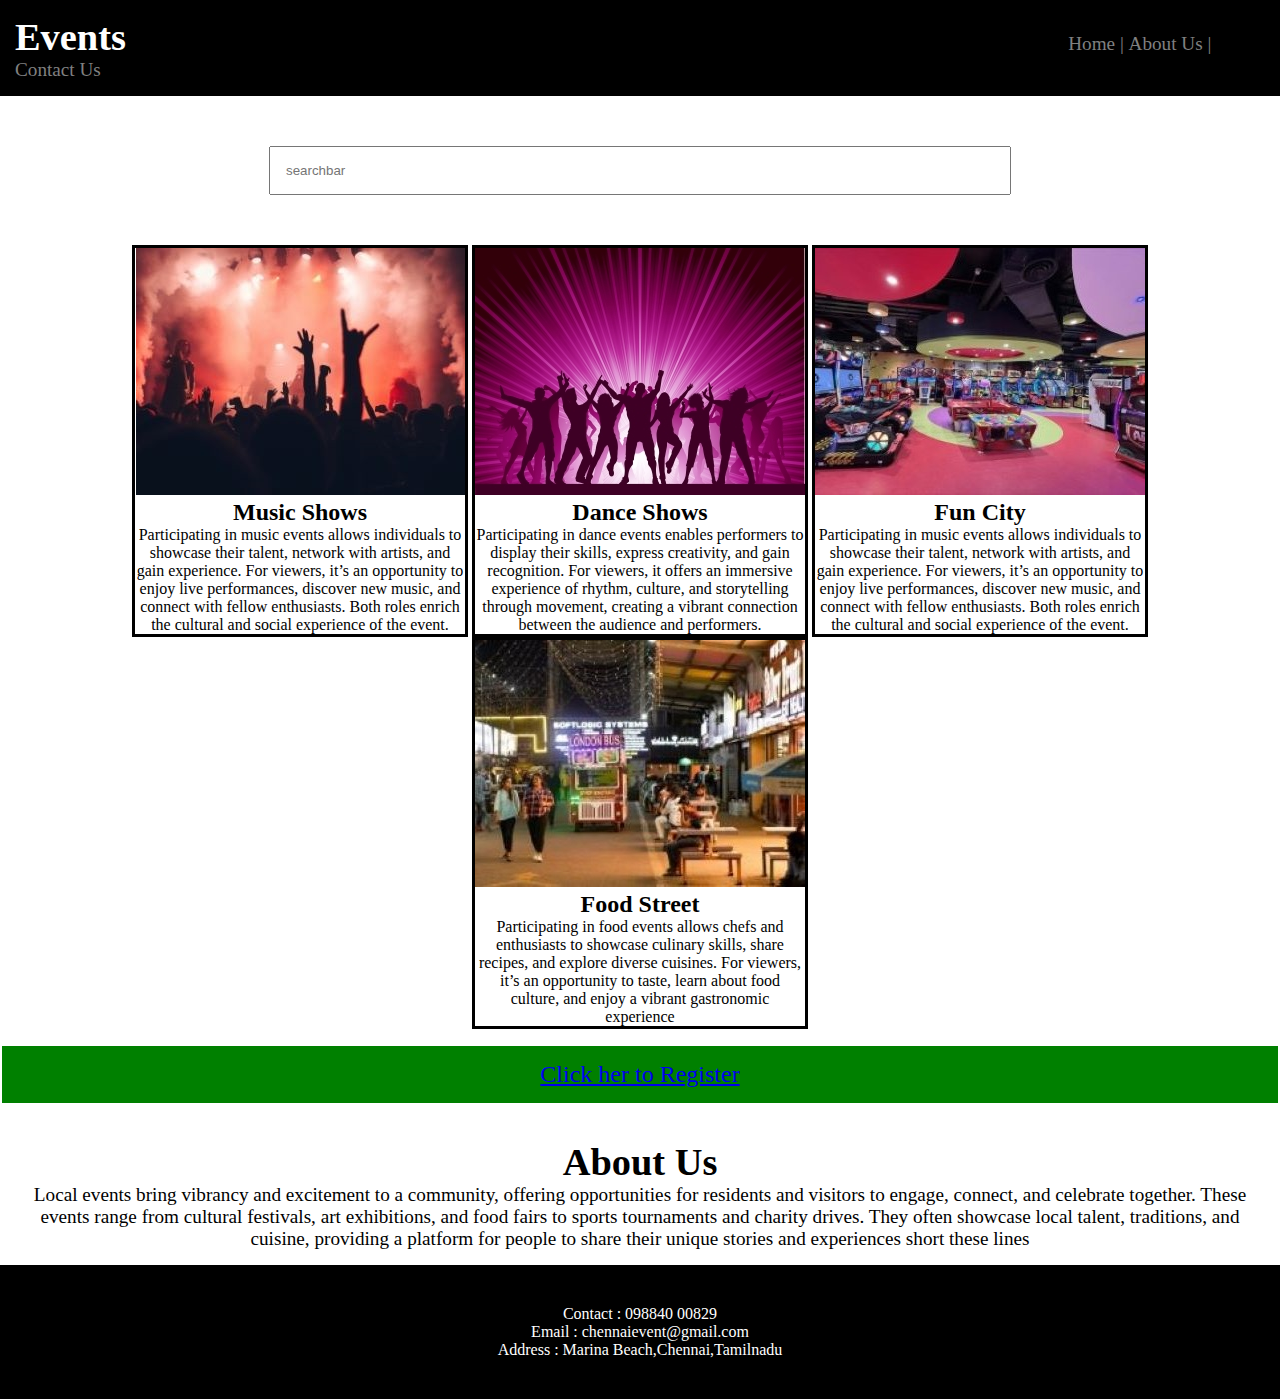
<file: index.html>
<!DOCTYPE html>
<html lang="en">
<head>
    <meta charset="UTF-8">
    <meta name="viewport" content="width=device-width, initial-scale=1.0">
    <title>Events</title>
    <link rel="stylesheet" href="style.css">
</head>
<body>
    <div class="header">
        <nav>
            <h1>Events</h1>
            <ul>
                <li>Home |</li>
                <li>About Us |</li>
                <li>Contact Us</li>
            </ul>
        </nav>
    </div>
    <div class="searchbar">
        <input type="text" placeholder="searchbar">
    </div>
    <div class="product">
        <div class="box">
            <img src="Music Shows(1).jpg" alt="">
            <h2>Music Shows</h2>
            <p>Participating in music events allows individuals to showcase their talent, network with artists, and gain experience. 
                For viewers, it’s an opportunity to enjoy live performances, discover new music, and connect with fellow enthusiasts. Both roles enrich the cultural and social experience of the event.</p>
        </div>
        <div class="box">
            <img src="Dance Show.jpg" alt="">
            <h2>Dance Shows</h2>
            <p>Participating in dance events enables performers to display their skills, express creativity, and gain recognition. 
                For viewers, it offers an immersive experience of rhythm, culture, and storytelling through movement, creating a vibrant connection between the audience and performers.</p>
        </div>
        <div class="box">
            <img src="Fun City.jpg" alt="">
            <h2>Fun City</h2>
            <p>Participating in music events allows individuals to showcase their talent, network with artists, and gain experience. 
                For viewers, it’s an opportunity to enjoy live performances, discover new music, and connect with fellow enthusiasts. Both roles enrich the cultural and social experience of the event.</p>
        </div>
        <div class="box">
            <img src="Food Street.jpg" alt="">
            <h2>Food Street</h2>
            <p>Participating in food events allows chefs and enthusiasts to showcase culinary skills, share recipes, and explore diverse cuisines. 
                For viewers, it’s an opportunity to taste, learn about food culture, and enjoy a vibrant gastronomic experience</p>
        </div>
    </div>
    
    <div class="form">
        <a href="form.html">Click her to Register</a>
    </div>
    <div class="about">
        <h1>About Us</h1>
        <p>Local events bring vibrancy and excitement to a community, offering opportunities for residents and visitors to engage, connect, and celebrate together.
            These events range from cultural festivals, art exhibitions, and food fairs to sports tournaments and charity drives. 
            They often showcase local talent, traditions, and cuisine, providing a platform for people to share their unique stories and experiences short these lines</p>
    </div>
    <div class="contact">
    <p>Contact : 098840 00829</p>
    <p>Email : chennaievent@gmail.com</p>
    <p>Address : Marina Beach,Chennai,Tamilnadu</p>
</div>
</body>
</html>
</file>
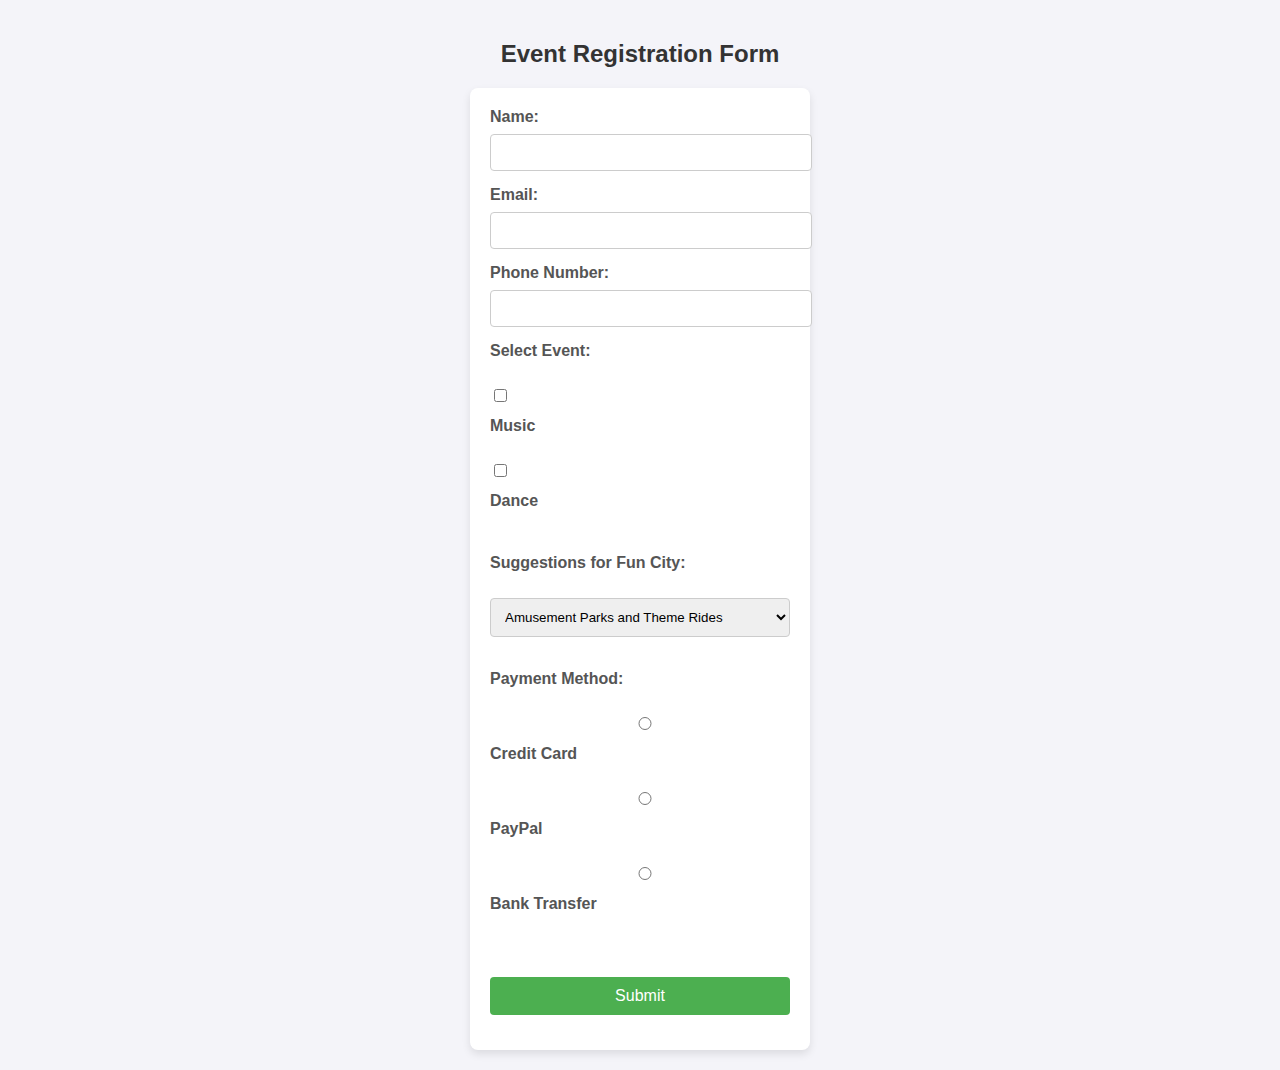
<file: form.html>
<!DOCTYPE html>
<html lang="en">
<head>
    <meta charset="UTF-8">
    <meta name="viewport" content="width=device-width, initial-scale=1.0">
    <title>Registration Form</title>
    <style>
        body {
            font-family: Arial, sans-serif;
            background-color: #f4f4f9;
            margin: 0;
            padding: 20px;
        }
        h2 {
            color: #333;
            text-align: center;
        }
        form {
            background-color: #fff;
            padding: 20px;
            border-radius: 8px;
            box-shadow: 0 4px 8px rgba(0, 0, 0, 0.1);
            width: 300px;
            margin: auto;
        }
        label {
            display: block;
            margin-bottom: 8px;
            font-weight: bold;
            color: #555;
        }
        input, select {
            width: 100%;
            padding: 10px;
            margin-bottom: 15px;
            border: 1px solid #ccc;
            border-radius: 4px;
        }
        input[type="checkbox"] {
            width: auto;
            margin-right: 10px;
        }
        input[type="submit"] {
            background-color: #4CAF50;
            color: white;
            border: none;
            cursor: pointer;
            font-size: 16px;
        }
        input[type="submit"]:hover {
            background-color: #45a049;
        }
        .payment-method {
            margin-bottom: 20px;
        }
    </style>
</head>
<body>
    <h2>Event Registration Form</h2>
    <form action="#" method="POST">
        <!-- Name -->
        <label for="name">Name:</label>
        <input type="text" id="name" name="name" required><br>

        <!-- Email -->
        <label for="email">Email:</label>
        <input type="email" id="email" name="email" required><br>

        <!-- Phone Number -->
        <label for="phone">Phone Number:</label>
        <input type="tel" id="phone" name="phone" required><br>

        <!-- Events Selection -->
        <label for="events">Select Event:</label><br>
        <input type="checkbox" id="music" name="events" value="Music">
        <label for="music">Music</label><br>
        <input type="checkbox" id="dance" name="events" value="Dance">
        <label for="dance">Dance</label><br><br>

        <!-- Fun City Suggestions -->
        <label for="suggestions">Suggestions for Fun City:</label><br>
        <select id="suggestions" name="suggestions">
            <option value="Option1">Amusement Parks and Theme Rides</option>
            <option value="Option2">Skydiving or Bungee Jumping</option>
            <option value="Option3">Hiking and Nature Trails</option>
            <option value="Option4">Beach Sports and Water Activities</option>
            <option value="Option5">Escape Rooms</option>
        </select><br><br>

        <!-- Payment Method -->
        <div class="payment-method">
            <label for="payment">Payment Method:</label><br>
            <input type="radio" id="credit-card" name="payment" value="Credit Card">
            <label for="credit-card">Credit Card</label><br>
            <input type="radio" id="paypal" name="payment" value="PayPal">
            <label for="paypal">PayPal</label><br>
            <input type="radio" id="bank-transfer" name="payment" value="Bank Transfer">
            <label for="bank-transfer">Bank Transfer</label><br><br>
        </div>

        <input type="submit" value="Submit">
    </form>
</body>
</html>
</file>
<file: style.css>
*{
    margin: 0;
    padding: 0;
}


nav{
    background-color: black;
    color: white;
    padding: 15px;
    font-size:larger;
}

li,h1,ul{
    display: inline;
}
ul{
    margin-left: 75%;
    cursor: pointer;
    color: gray;
}
li:hover{
    color: aliceblue;
}

.searchbar{
    padding: 50px;
    text-align: center;

}
input{
    width: 60%;
    padding: 15px;
    
}
.form{
    text-align: center;
    padding: 15px;
    margin-top: 15px;
    border-style: solid;
    border-width: 2px;
    background-color: green;
    color: white;
    font-size:x-large;
}
.box{
    border-color: black;
    border-width: 3px;
    border-style: solid;
    display: inline-block;
    width: 330px;

}
.box:hover{
    background-color: black;
    color: white;
}
.product{
    text-align: center;
}

.about{
    text-align: center;
    margin-top: 20px;
    padding: 15px;
    font-size: larger;
}
.contact{
    background-color: black;
    color: white;
    padding: 40px;
    text-align: center;
}
</file>
